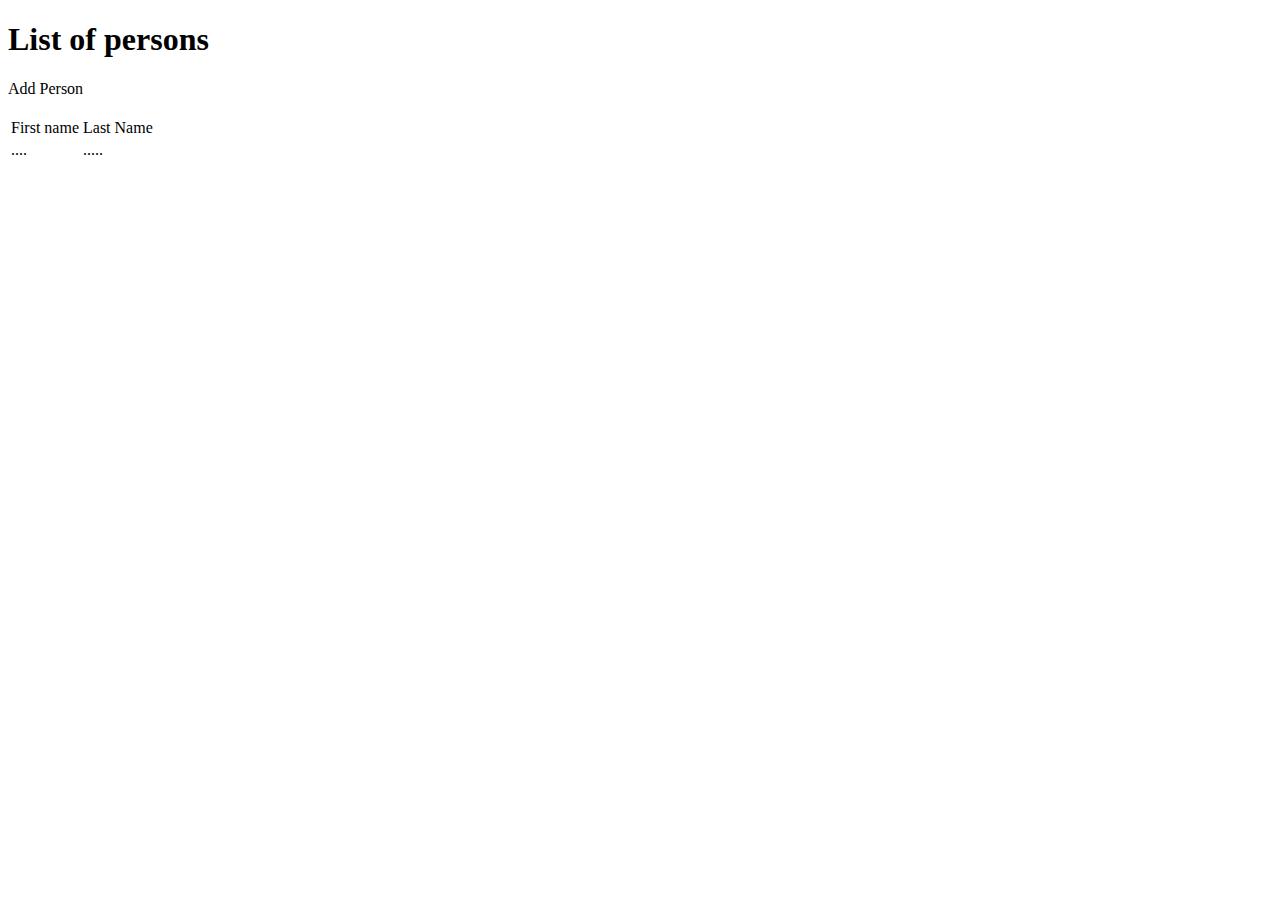
<file: src/main/resources/templates/personList.html>
<!DOCTYPE html>
<html lang="en">
<head>
    <meta charset="UTF-8">
    <meta http-equiv="X-UA-Compatible" content="IE=edge">
    <meta name="viewport" content="width=device-width, initial-scale=1.0">
    <title>Person list</title>
   
    <link rel="stylesheet" type="text/css" th:href="@{/css/style.css}" />
</head>
<body>

    <h1>List of persons</h1>
    <a hred="addPerson">Add Person</a>
    <br><br>
    <div>
        <table>
            <tr>
                <td>First name</td>
                <td>Last Name</td>
           </tr>
           <tr th-each="person: ${persons}">
                <td th:text= "${person.firstName}">....</td>   
                <td th:text= "${person.lastName}"> .....</td>

            </tr>


        </table>





    </div>
    
</body>
</html>
</file>
